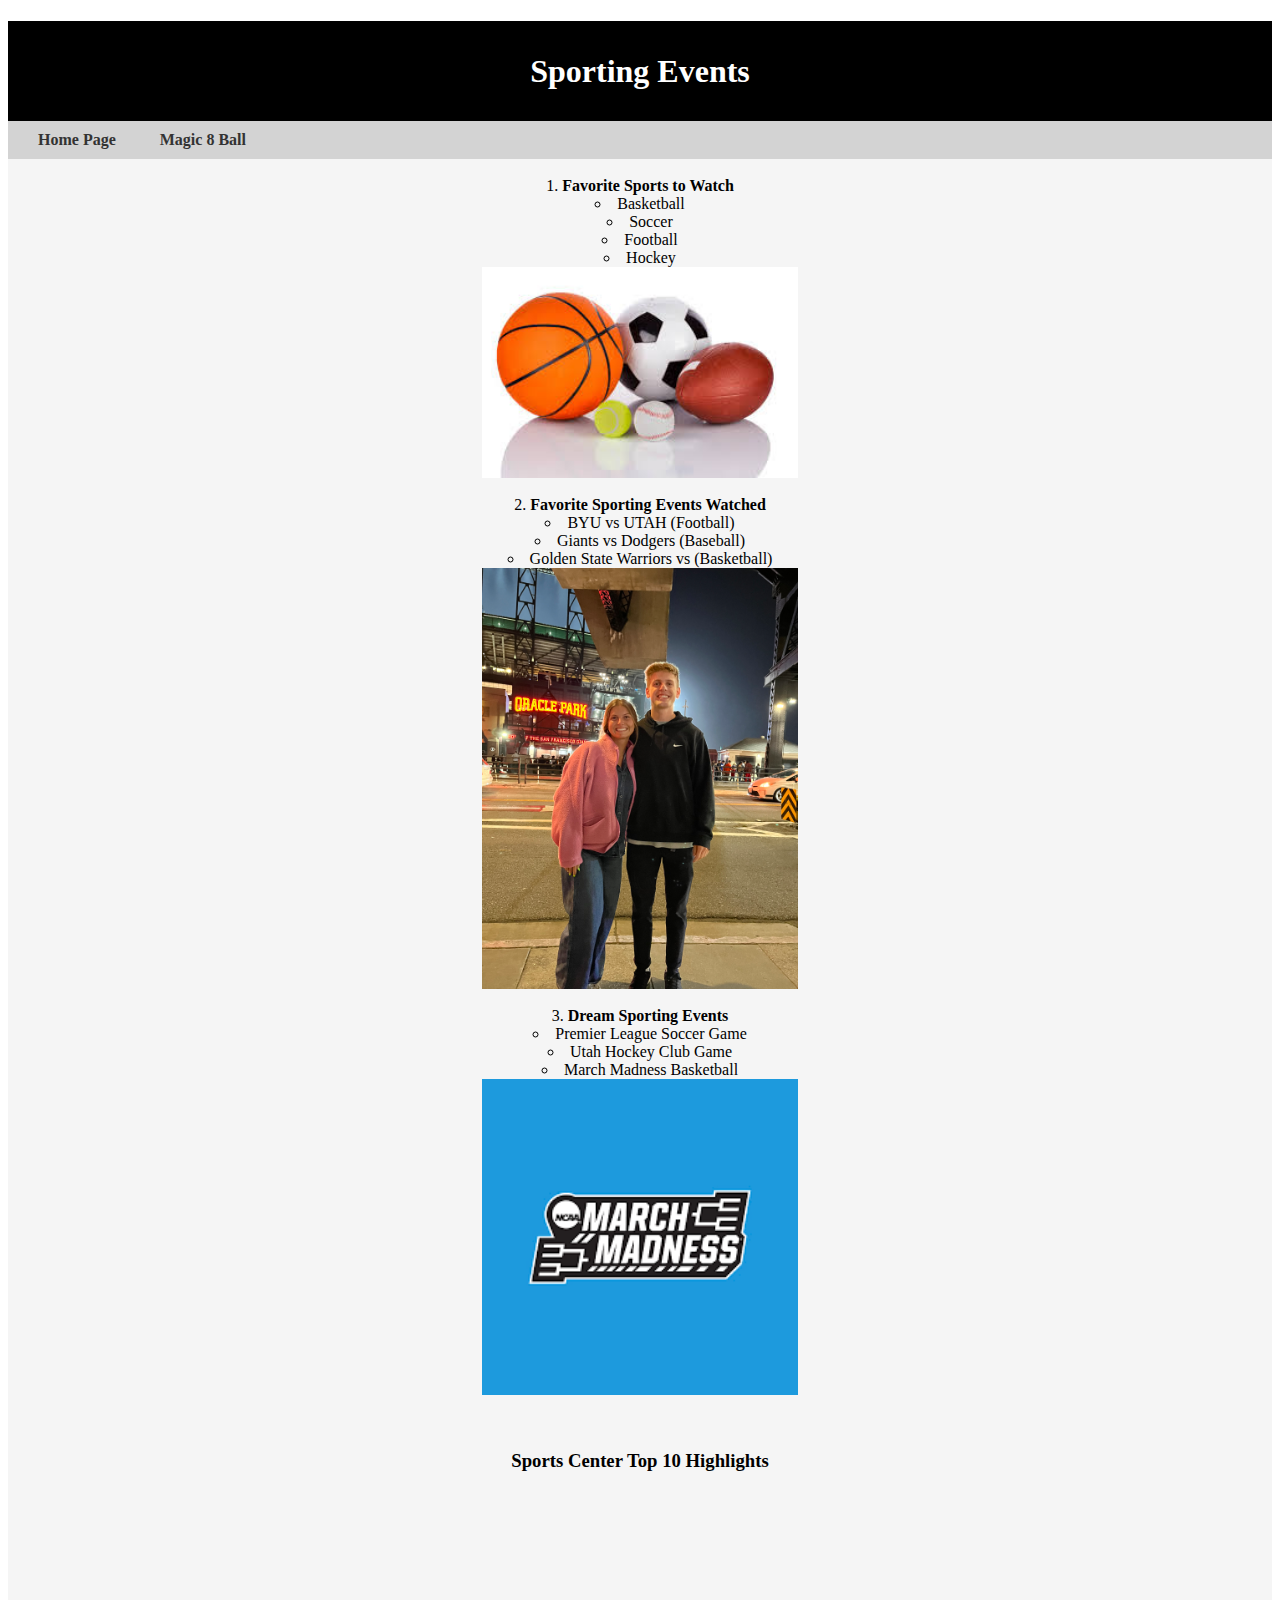
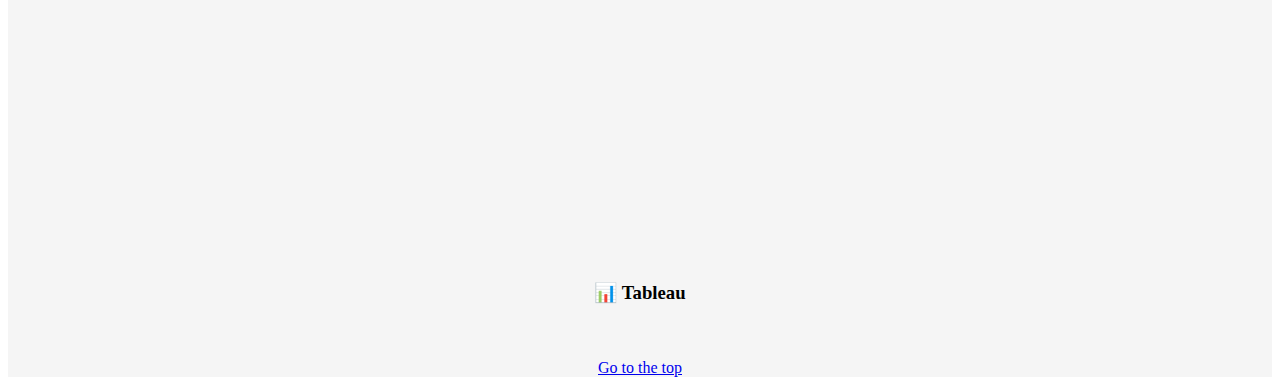
<file: scratch.html>
<!DOCTYPE html>
<html lang="en">
<head>
    <meta charset="UTF-8">
    <meta name="viewport" content="width=device-width, initial-scale=1.0">
    <title>Document</title>
    <link rel="stylesheet" type="text/css" href="css/scratch.css">
</head>
<body>
    <div class="common header">
        <h1 id="top">Sporting Events</h1>
    </div>
    <nav>
        <a href="index.html">Home Page</a>
        <a href="webapp.html">Magic 8 Ball</a>
    </nav>
    <div class="common mainbody">
    <br>
    <ol class="centered-list">
    <li><b>Favorite Sports to Watch</b></li>
        <ul class="centered-list">
            <li>Basketball</li>
            <li>Soccer</li>
            <li>Football</li>
            <li>Hockey</li>
        </ul>

        <img src= "assets/img/sports.jpeg"alt="BYU Football Game">
    <br>
    <li><b>Favorite Sporting Events Watched</b></li>
        <ul class="centered-list">
            <li>BYU vs UTAH (Football)</li>
            <li>Giants vs Dodgers (Baseball)</li>
            <li>Golden State Warriors vs (Basketball)</li>
        </ul>
    <img src="assets/img/Oraclepark.jpg" alt="Cosmo">
    <br>
    <li><b>Dream Sporting Events</b></li>
        <ul class="centered-list">
            <li>Premier League Soccer Game</li>
            <li>Utah Hockey Club Game</li>
            <li>March Madness Basketball</li>
        </ul>
    </ol>
    <img src="assets/img/marchmadness.png" alt="Giants Game">
    <div>
        <br>
        <br>
        <h3>Sports Center Top 10 Highlights</h3>
        <iframe width="560" height="315"
  src="https://www.youtube.com/watch?v=JbTKBLrhddI?autoplay=1&mute=1"
  frameborder="0"
  allow="autoplay; encrypted-media"
  allowfullscreen>
</iframe>
<br>
<br>
<br>
<br>

<h3>📊 Tableau</h3>

<div id="vizContainer">
    <div class="tableauPlaceholder" id="viz1744759736115" style="position: relative;">
      <noscript>
        <a href="#">
          <img alt="The Age of Olympians" src="https://public.tableau.com/static/images/ol/olympic_ages/TheAgeofOlympians/1_rss.png" style="border: none" />
        </a>
      </noscript>
      <object class="tableauViz" style="display:none;">
        <param name="host_url" value="https%3A%2F%2Fpublic.tableau.com%2F" />
        <param name="embed_code_version" value="3" />
        <param name="site_root" value="" />
        <param name="name" value="olympic_ages/TheAgeofOlympians" />
        <param name="tabs" value="no" />
        <param name="toolbar" value="yes" />
        <param name="static_image" value="https://public.tableau.com/static/images/ol/olympic_ages/TheAgeofOlympians/1.png" />
        <param name="animate_transition" value="yes" />
        <param name="display_static_image" value="yes" />
        <param name="display_spinner" value="yes" />
        <param name="display_overlay" value="yes" />
        <param name="display_count" value="yes" />
        <param name="language" value="en-US" />
      </object>
    </div>
  </div>

  <script type="text/javascript">
    var divElement = document.getElementById('viz1744759736115');
    var vizElement = divElement.getElementsByTagName('object')[0];
    vizElement.style.width = '100%';
    vizElement.style.height = '927px';
    var scriptElement = document.createElement('script');
    scriptElement.src = 'https://public.tableau.com/javascripts/api/viz_v1.js';
    vizElement.parentNode.insertBefore(scriptElement, vizElement);
  </script>
 <br>
 <br>     
<a href="#top">Go to the top</a>
    
</body>
</html>
</file>
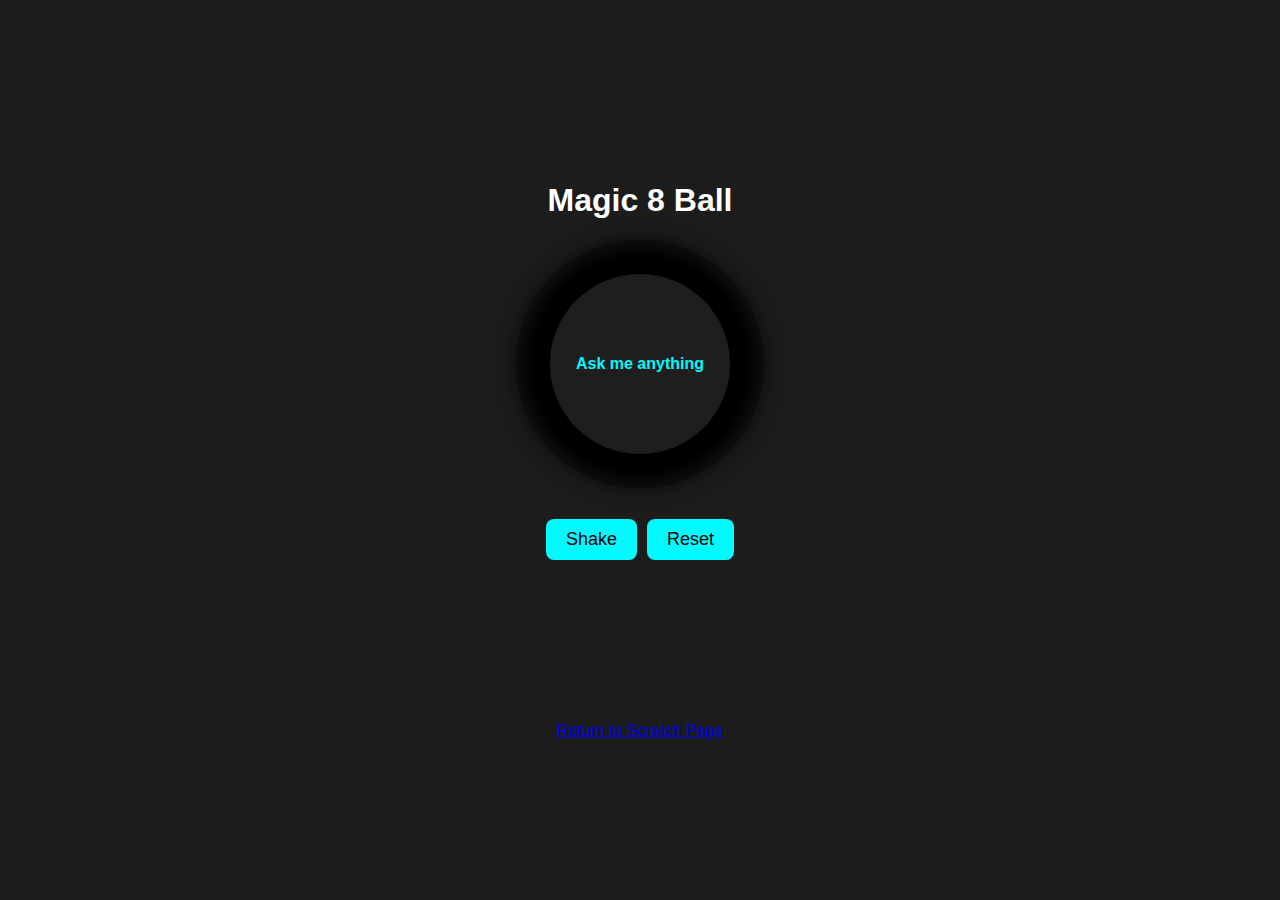
<file: webapp.html>
<!DOCTYPE html>
<html lang="en">
<head>
    
  <meta charset="UTF-8">
  <title>Magic 8 Ball</title>
  <style>
    body {
      background: #1c1c1c;
      font-family: 'Arial', sans-serif;
      color: #fff;
      display: flex;
      flex-direction: column;
      align-items: center;
      justify-content: center;
      height: 100vh;
      margin: 0;
    }

    h1 {
      margin-bottom: 20px;
    }

    .magic-ball {
      background: radial-gradient(circle, #000 60%, #333 100%);
      border-radius: 50%;
      width: 250px;
      height: 250px;
      display: flex;
      align-items: center;
      justify-content: center;
      box-shadow: 0 0 20px rgba(0,0,0,0.6);
      position: relative;
    }

    .response {
      background: #1e1e1e;
      border-radius: 50%;
      width: 140px;
      height: 140px;
      display: flex;
      align-items: center;
      justify-content: center;
      text-align: center;
      padding: 20px;
      font-size: 16px;
      font-weight: bold;
      color: #00faff;
    }

    .button-group {
      margin-top: 30px;
      display: flex;
      gap: 10px;
    }

    button {
      padding: 10px 20px;
      font-size: 18px;
      background-color: #00faff;
      border: none;
      border-radius: 8px;
      color: #000;
      cursor: pointer;
      transition: background 0.3s ease;
    }

    button:hover {
      background-color: #00c6d4;
    }
  </style>
</head>
<body>
  <h1>Magic 8 Ball</h1>

  <div class="magic-ball">
    <div class="response" id="response">Ask me anything</div>
  </div>

  <div class="button-group">
    <button onclick="shakeBall()">Shake</button>
    <button onclick="resetBall()">Reset</button>
  </div>

  <script>
    const responses = [
      "It is certain",
      "Without a doubt",
      "You may rely on it",
      "Yes – definitely",
      "It is decidedly so",
      "As I see it, yes",
      "Most likely",
      "Outlook good",
      "Yes",
      "Signs point to yes",
      "Reply hazy, try again",
      "Ask again later",
      "Better not tell you now",
      "Cannot predict now",
      "Concentrate and ask again",
      "Don't count on it",
      "My reply is no",
      "My sources say no",
      "Outlook not so good",
      "Very doubtful"
    ];

    function shakeBall() {
      const responseEl = document.getElementById('response');
      const randomIndex = Math.floor(Math.random() * responses.length);
      const answer = responses[randomIndex];
      responseEl.textContent = answer;
    }

    function resetBall() {
      document.getElementById('response').textContent = 'Ask me anything';
    }
  </script>
  <br>
  <br>
  <br>
  <br>
  <br>
  <br>
  <br>
  <br>
  <br>
  
  <a href="scratch.html">Return to Scratch Page</a>

</body>
</html>
</file>
<file: css/scratch.css>
.common{
    text-align: center;
    font-family: 'Times New Roman', Times, serif
}

.header{
    background-color: black;
    color: white;
    height: 100px;
    line-height: 100px;
}

.mainbody{
    background-color: whitesmoke
}

.footer{
    position: fixed;
    background-color: black;
    color: white;
    bottom: 0px;
    left: 5px;
    right: 5px;
    height: 25px;
    line-height: 25px;
}

img{
    display: block;
    width: 25%;
    margin-left: auto;
    margin-right: auto;
}

nav{
    background-color: lightgray;
    padding: 10px;
    overflow: hidden;
}

nav a{
    color: #333;
    text-decoration: none;
    padding: 20px;
    font-weight: bold;
}

nav a.hover{
    background-color: #ccc;
}

.centered-list{
    padding-left: 0;
    list-style-position: inside;
    margin: auto;
    display: table;
    text-align: center;
}
</file>
